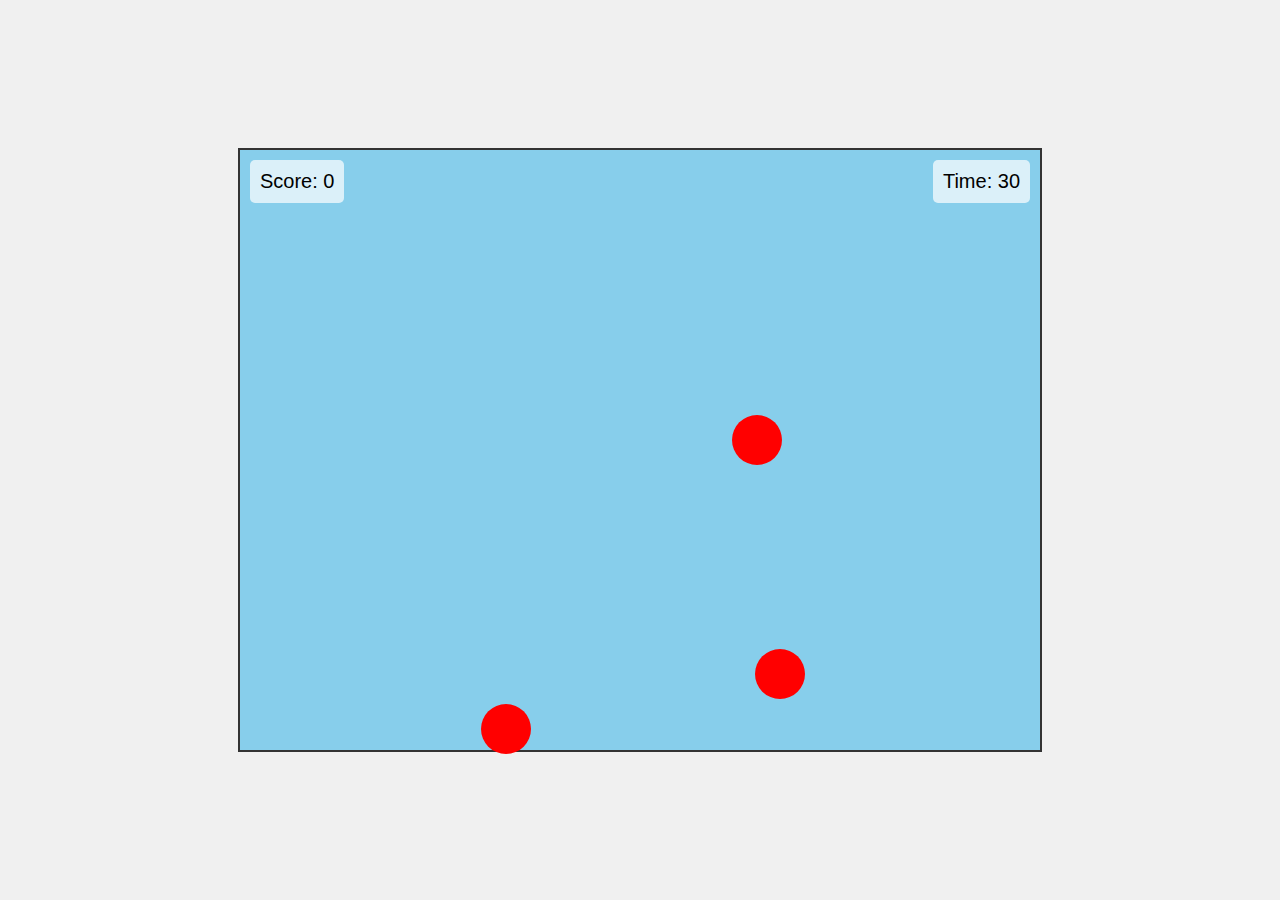
<file: index.html>
<!DOCTYPE html>
<html lang="en">
<head>
    <meta charset="UTF-8">
    <title>Animated Target Practice Game</title>
    <style>
        body {
            display: flex;
            justify-content: center;
            align-items: center;
            height: 100vh;
            margin: 0;
            background-color: #f0f0f0;
            font-family: Arial, sans-serif;
            user-select: none;
            overflow: hidden;
        }

        #game-container {
            position: relative;
            width: 800px;
            height: 600px;
            background-color: #87CEEB;
            border: 2px solid #333;
            /* cursor: crosshair; */
            perspective: 1000px;
        }

        /* #crosshair {
            position: fixed;
            width: 20px;
            height: 20px;
            border: 2px solid red;
            border-radius: 50%;
            transform: translate(-50%, -50%);
            pointer-events: none;
            z-index: 100;
        } */

        .target {
            position: absolute;
            width: 50px;
            height: 50px;
            background-color: red;
            border-radius: 50%;
            cursor: pointer;
            opacity: 0;
            transform: scale(0) rotateY(90deg);
            transition: 
                opacity 0.3s ease-out, 
                transform 0.3s ease-out;
        }

        .target.active {
            opacity: 1;
            transform: scale(1) rotateY(0deg);
        }

        .target.destroying {
            opacity: 0;
            transform: scale(1.5) rotate(360deg);
        }

        #score-board {
            position: absolute;
            top: 10px;
            left: 10px;
            font-size: 20px;
            background-color: rgba(255,255,255,0.7);
            padding: 10px;
            border-radius: 5px;
        }

        #timer {
            position: absolute;
            top: 10px;
            right: 10px;
            font-size: 20px;
            background-color: rgba(255,255,255,0.7);
            padding: 10px;
            border-radius: 5px;
        }

        #game-over {
            display: none;
            position: absolute;
            top: 50%;
            left: 50%;
            transform: translate(-50%, -50%);
            background-color: rgba(0,0,0,0.7);
            color: white;
            padding: 20px;
            text-align: center;
            border-radius: 10px;
        }
    </style>
</head>
<body>
    <div id="game-container">
        <!-- <div id="crosshair"></div> -->
        <div id="score-board">Score: 0</div>
        <div id="timer">Time: 30</div>
        <div id="game-over">
            <h2>Game Over!</h2>
            <p id="final-score"></p>
            <button onclick="restartGame()">Restart</button>
        </div>
    </div>

    <script>
        const gameContainer = document.getElementById('game-container');
        // const crosshair = document.getElementById('crosshair');
        const scoreBoard = document.getElementById('score-board');
        const timerDisplay = document.getElementById('timer');
        const gameOverScreen = document.getElementById('game-over');
        const finalScoreDisplay = document.getElementById('final-score');

        let score = 0;
        let timeLeft = 30;
        let timer;
        let targets = [];
        const TOTAL_TARGETS = 3;

        // Update crosshair position
        // document.addEventListener('mousemove', (e) => {
        //     crosshair.style.left = `${e.clientX}px`;
        //     crosshair.style.top = `${e.clientY}px`;
        // });

        function createTargets(count) {
            // Clear existing targets
            targets.forEach(target => {
                target.classList.add('destroying');
                setTimeout(() => target.remove(), 300);
            });
            targets = [];

            // Create new targets
            for (let i = 0; i < count; i++) {
                const target = document.createElement('div');
                target.classList.add('target');

                // Randomize position within game container
                const containerRect = gameContainer.getBoundingClientRect();
                const x = Math.max(0, Math.min(
                    containerRect.width - 50, 
                    Math.random() * containerRect.width
                ));
                const y = Math.max(0, Math.min(
                    containerRect.height - 50, 
                    Math.random() * containerRect.height
                ));

                target.style.left = `${x}px`;
                target.style.top = `${y}px`;

                // Add click event
                target.addEventListener('click', hitTarget);

                // Add to game container and targets array
                gameContainer.appendChild(target);
                
                // Trigger reflow to enable transition
                target.offsetWidth;
                
                // Add active class to trigger animation
                target.classList.add('active');
                
                targets.push(target);
            }
        }

        function hitTarget(e) {
            // Increase score
            score += 10;
            scoreBoard.textContent = `Score: ${score}`;

            // Add destroying animation
            e.target.classList.add('destroying');

            // Remove clicked target from array and DOM
            const index = targets.indexOf(e.target);
            if (index > -1) {
                targets.splice(index, 1);
                
                // Remove target after animation completes
                setTimeout(() => {
                    e.target.remove();
                }, 300);
            }

            // Check if all targets are destroyed
            if (targets.length === 0) {
                // Spawn new set of targets
                setTimeout(() => createTargets(TOTAL_TARGETS), 300);
            }
        }

        function updateTimer() {
            timeLeft--;
            timerDisplay.textContent = `Time: ${timeLeft}`;

            if (timeLeft <= 0) {
                endGame();
            }
        }

        function startGame() {
            // Reset game state
            score = 0;
            timeLeft = 30;
            scoreBoard.textContent = 'Score: 0';
            timerDisplay.textContent = 'Time: 30';
            gameOverScreen.style.display = 'none';

            // Create initial targets
            createTargets(TOTAL_TARGETS);

            // Start timer
            timer = setInterval(updateTimer, 1000);
        }

        function endGame() {
            // Stop timer
            clearInterval(timer);

            // Show game over screen
            finalScoreDisplay.textContent = `Your Score: ${score}`;
            gameOverScreen.style.display = 'block';

            // Remove all targets with destroying animation
            targets.forEach(target => {
                target.classList.add('destroying');
                setTimeout(() => target.remove(), 300);
            });
            targets = [];
        }

        function restartGame() {
            startGame();
        }

        // Start the game when the page loads
        startGame();
    </script>
</body>
</html>
</file>
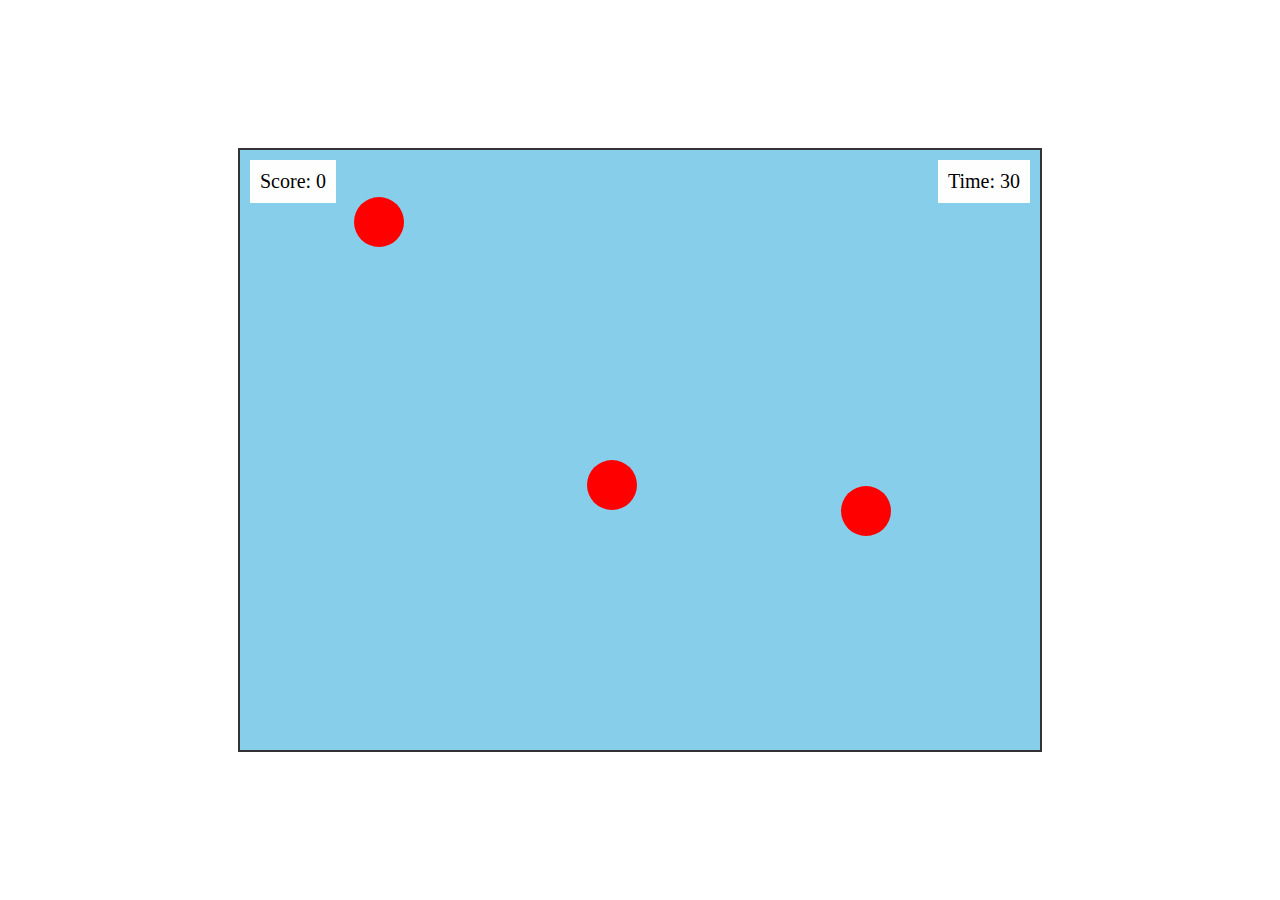
<file: teach.html>
<!DOCTYPE html>
<html lang="en">
<head>
    <meta charset="UTF-8">
    <meta name="viewport" content="width=device-width, initial-scale=1.0">
    <title>Target Shooter</title>
    <link rel="stylesheet" href="style.css">
</head>
<body>
    
    <div id="game-container">

        <div id="score-board">Score: 0</div>
        <div id="timer">Time: 30</div>

        <div id="game-over">
            <h2>Game Over!</h2>
            <p id="final-score"></p>
            <button>Restart</button>
        </div>

    </div>

    <script src="script.js"></script>

</body>
</html>
</file>
<file: style.css>
body {
    height: 100vh;
    margin: 0;
    overflow: hidden;
    display: flex;
    justify-content: center;
    align-items: center;
}

#game-container {
    width: 800px;
    height: 600px;
    position: relative;
    background-color: #87CEEB;
    border: 2px solid #333;
}

#score-board {
    position: absolute;
    top: 10px;
    left: 10px;
    font-size: 20px;
    padding: 10px;
    background-color: #fefefe;
} 

#timer {
    position: absolute;
    top: 10px;
    right: 10px;
    font-size: 20px;
    padding: 10px;
    background-color: #fefefe;
}

#game-over {
    display: none;
    position: absolute;
    top: 50%;
    left: 50%;
    background-color: rgba(0, 0, 0, 0.7);
    color: white;
    padding: 20px;
    text-align: center;
}

.target {
    position: absolute;
    width: 50px;
    height: 50px;
    opacity: 0;
    transform: scale(0);
    background-color: red;
    border-radius: 50%;
    transition: 
        opacity 0.3s ease-in,
        transform 0.3s ease-in;
}

.target.active {
    opacity: 1;
    transform: scale(1);
}
</file>
